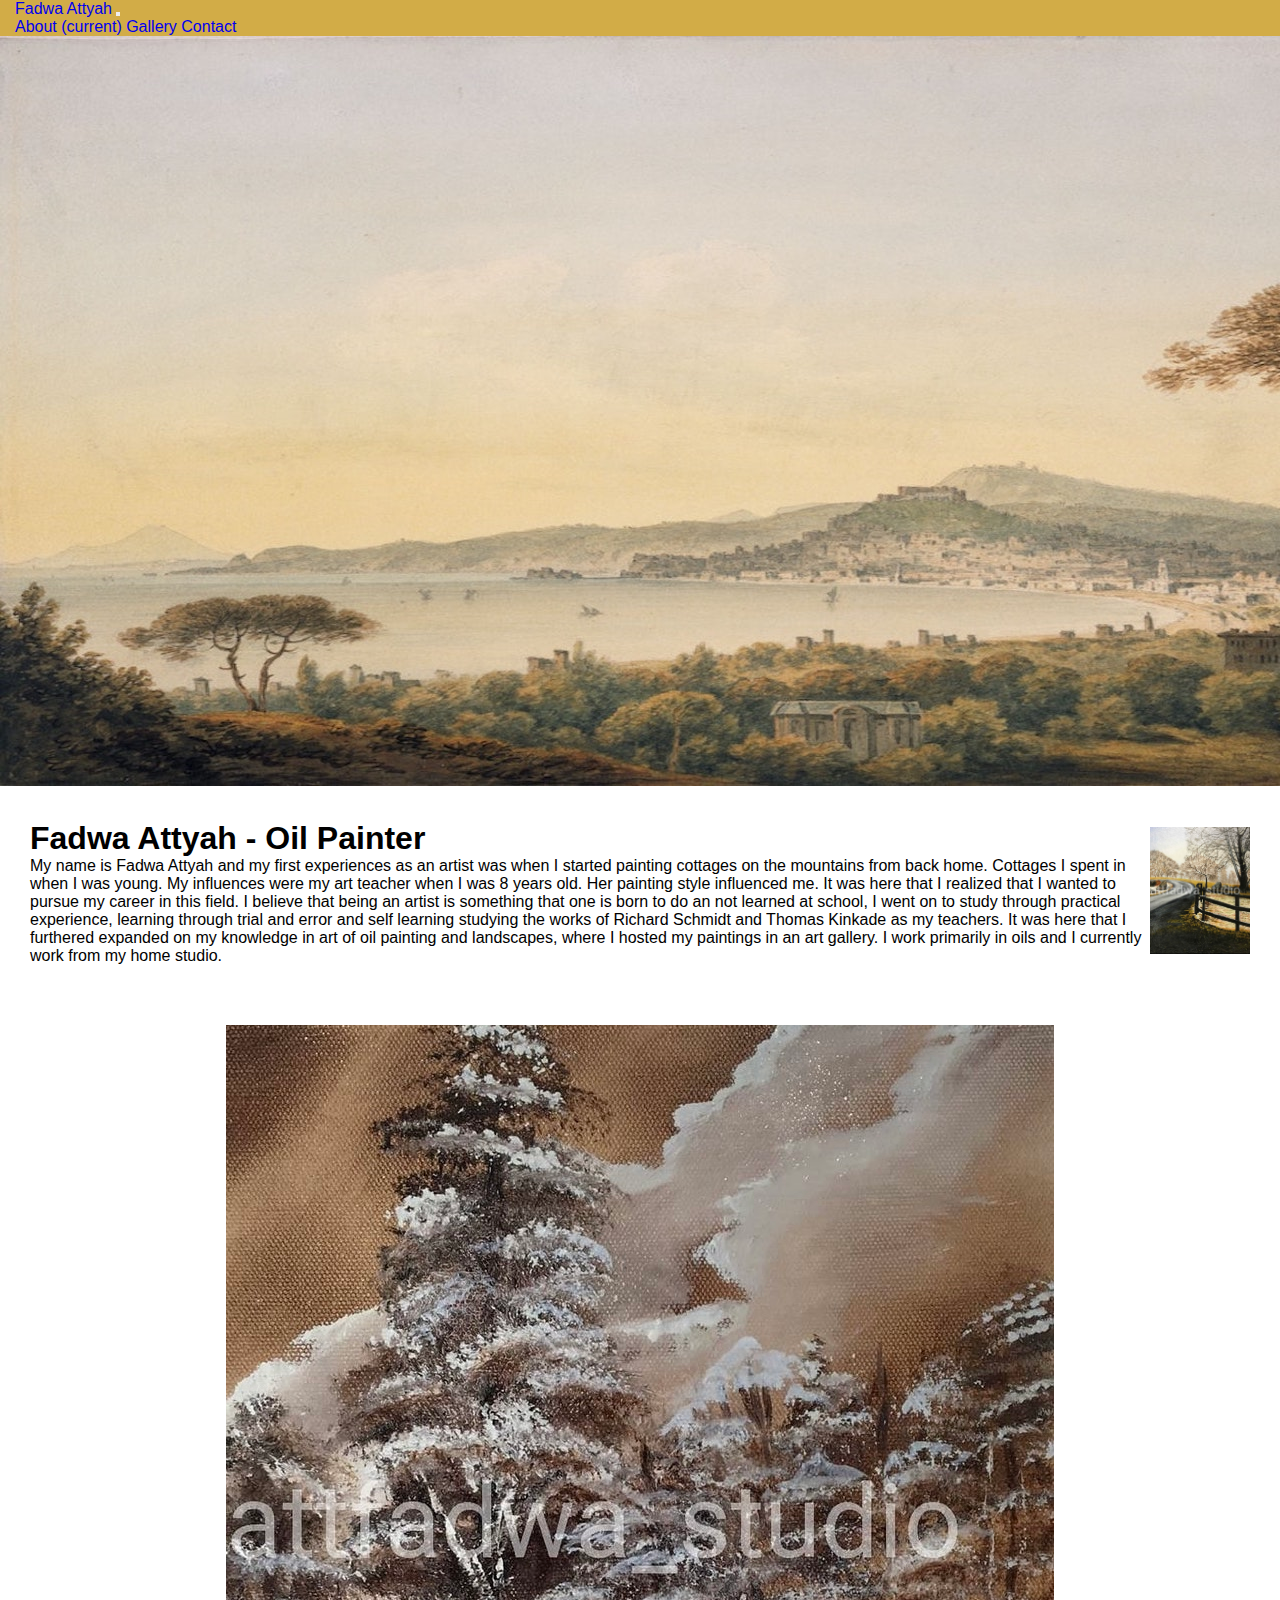
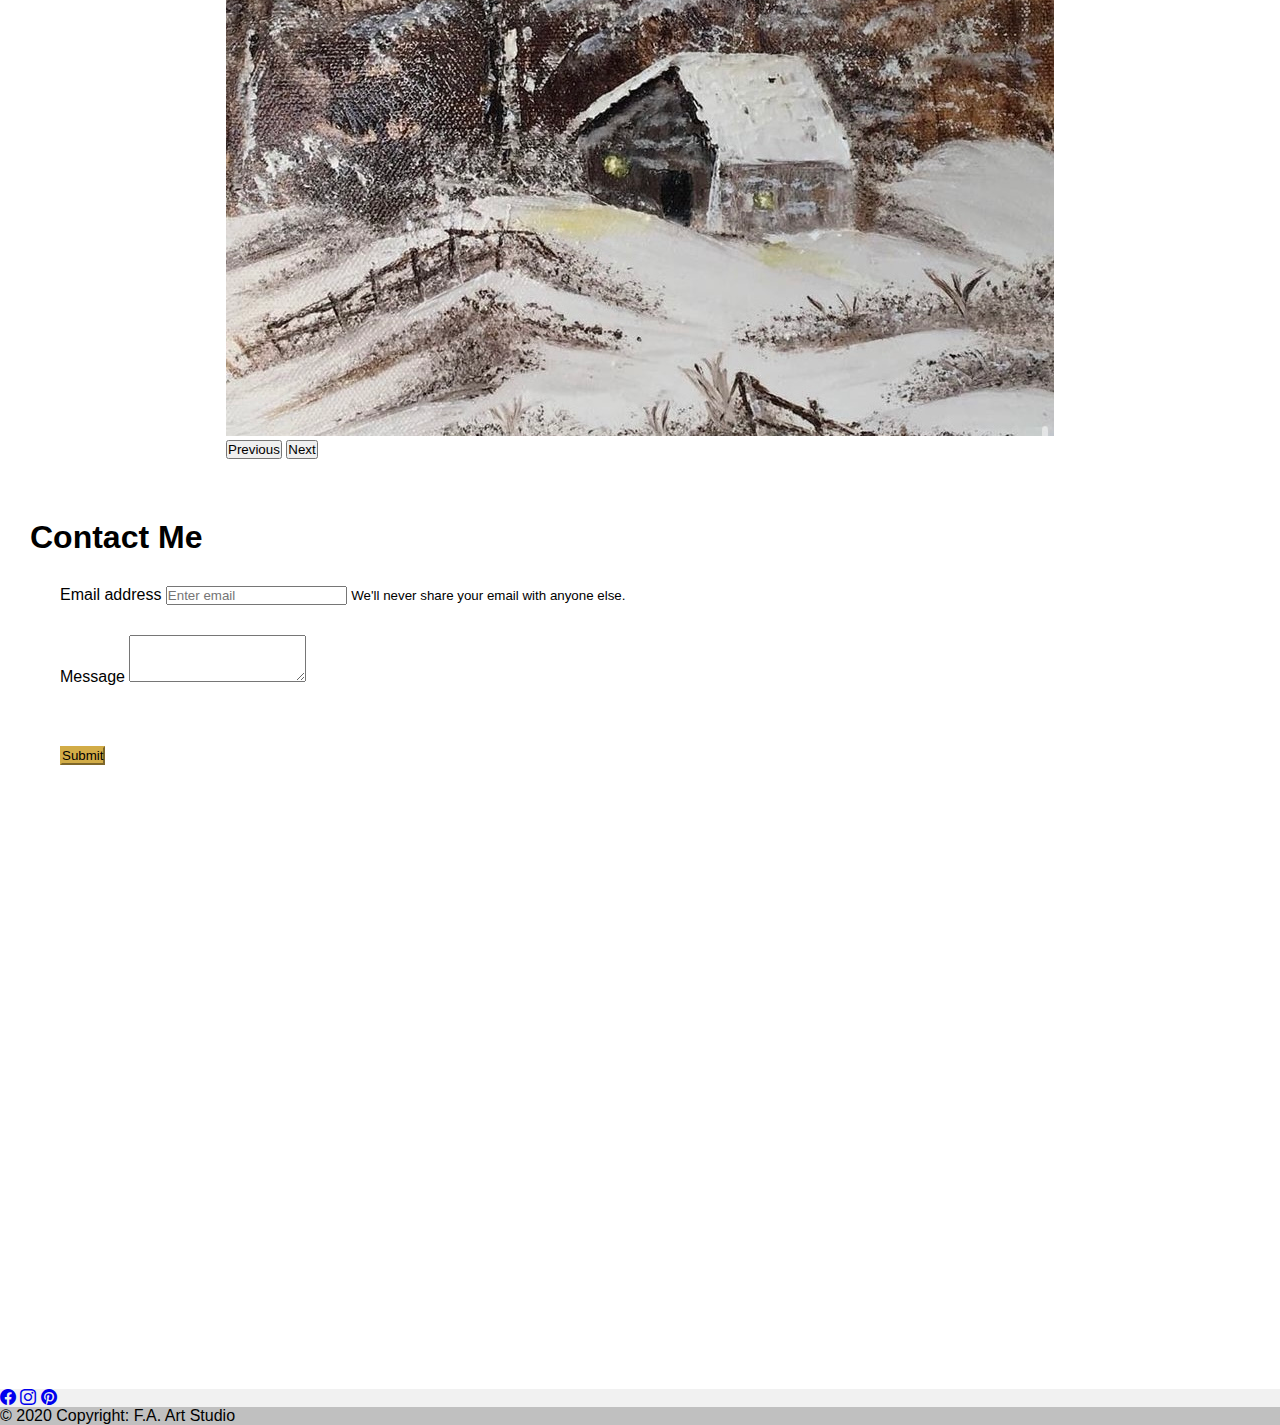
<file: index.html>
<!DOCTYPE html>
<html lang="en">
  <head>
    <meta charset="utf-8" />
    <meta
      name="viewport"
      content="width=device-width, initial-scale=1, shrink-to-fit=no"
    />
    <!-- Bootstrap CSS -->
    <link
      href="https://cdn.jsdelivr.net/npm/bootstrap@5.1.3/dist/css/bootstrap.min.css"
      rel="stylesheet"
      integrity="sha384-1BmE4kWBq78iYhFldvKuhfTAU6auU8tT94WrHftjDbrCEXSU1oBoqyl2QvZ6jIW3"
      crossorigin="anonymous"
    />
    <link
      rel="stylesheet"
      href="https://cdn.jsdelivr.net/npm/bootstrap-icons@1.10.3/font/bootstrap-icons.css"
    />
    <link rel="stylesheet" href="main.css" />
    <title>F.A. Art Studio</title>
  </head>
  <body>
    <!-- navbar markup -->
    <nav class="navbar sticky-top navbar-dark navbar-custom">
      <!-- replace w logo later -->
      <a class="navbar-brand" href="#">Fadwa Attyah</a>
      <button
        class="navbar-toggler"
        type="button"
        data-toggle="collapse"
        data-target="#navbarNavAltMarkup"
        aria-controls="navbarNavAltMarkup"
        aria-expanded="false"
        aria-label="Toggle navigation"
      >
        <span class="navbar-toggler-icon"></span>
      </button>
      <div class="collapse navbar-collapse" id="navbarNavAltMarkup">
        <div class="navbar-nav">
          <a class="nav-item nav-link active" href="#about"
            >About <span class="sr-only">(current)</span></a
          >
          <a class="nav-item nav-link" href="#gallery">Gallery</a>
          <a class="nav-item nav-link" href="#contact">Contact</a>
        </div>
      </div>
    </nav>

    <div class="page-container">
      <div class="main-content">
        <!-- header image  -->
        <div class="bg-image">
          <img src="/assests/main-header.jpg" alt="" />
        </div>
        <!-- About -->
        <div class="aboutContainer">
        <div class="jumbotron jumbotron-fluid col-md-6" id="aboutContent">
            <h1 class="display-4">Fadwa Attyah - Oil Painter</h1>
            <!-- add image tag here...maybe mom painting(width200/class= float-right)-->
            <p class="lead">
              My name is Fadwa Attyah and my first experiences as an artist was
              when I started painting cottages on the mountains from back home.
              Cottages I spent in when I was young. My influences were my art
              teacher when I was 8 years old. Her painting style influenced me.
              It was here that I realized that I wanted to pursue my career in
              this field. I believe that being an artist is something that one
              is born to do an not learned at school, I went on to study through
              practical experience, learning through trial and error and self
              learning studying the works of Richard Schmidt and Thomas Kinkade
              as my teachers. It was here that I furthered expanded on my
              knowledge in art of oil painting and landscapes, where I hosted my
              paintings in an art gallery. I work primarily in oils and I
              currently work from my home studio.
            </p>
          </div>
          <div class="jumbotron jumbotron-fluid col-md-6"  id="aboutImage">
         <img width="100px" src="/assests/11.jpg" alt="">
          </div>
        </div>
        <!-- Gallery -->
        <div
          id="galleryCarousel"
          class="container carousel slide carousel-fade"
          data-bs-ride="carousel"
        >
          <div class="carousel-inner">
            <div class="carousel-item active">
              <img src="/assests/1.jpg" class="d-block w-100" alt="one" />
            </div>
            <!-- FIX IMAGE RATIOS SO THE CAROUSEL STOPS POPPING OUT BEFORE CHANGING PIC -->
            <!-- <div class="carousel-item">
              <img src="/assests/2.jpg" class="d-block w-100" alt="two" />
            </div>
            <div class="carousel-item">
              <img src="/assests/3.jpg" class="d-block w-100" alt="three" />
            </div>
            <div class="carousel-item">
              <img src="/assests/4.jpg" class="d-block w-100" alt="one" />
            </div>
            <div class="carousel-item">
              <img src="/assests/5.jpg" class="d-block w-100" alt="one" />
            </div>
            <div class="carousel-item">
              <img src="/assests/6.jpg" class="d-block w-100" alt="one" />
            </div>
            <div class="carousel-item">
              <img src="/assests/7.jpg" class="d-block w-100" alt="one" />
            </div>
            <div class="carousel-item">
              <img src="/assests/8.jpg" class="d-block w-100" alt="one" />
            </div>
            <div class="carousel-item">
              <img src="/assests/9.jpg" class="d-block w-100" alt="one" />
            </div>
            <div class="carousel-item">
              <img src="/assests/10.jpg" class="d-block w-100" alt="one" />
            </div>
            <div class="carousel-item">
              <img src="/assests/11.jpg" class="d-block w-100" alt="one" />
            </div>
            <div class="carousel-item">
              <img src="/assests/12.jpg" class="d-block w-100" alt="one" />
            </div>
            <div class="carousel-item">
              <img src="/assests/13.jpg" class="d-block w-100" alt="one" />
            </div>
            <div class="carousel-item">
              <img src="/assests/14.jpg" class="d-block w-100" alt="one" />
            </div>
            <div class="carousel-item">
              <img src="/assests/15.jpg" class="d-block w-100" alt="one" />
            </div>
            <div class="carousel-item">
              <img src="/assests/16.jpg" class="d-block w-100" alt="one" />
            </div>
            <div class="carousel-item">
              <img src="/assests/17.jpg" class="d-block w-100" alt="one" />
            </div>
            <div class="carousel-item">
              <img src="/assests/18.jpg" class="d-block w-100" alt="one" />
            </div>
            <div class="carousel-item">
              <img src="/assests/19.jpg" class="d-block w-100" alt="one" />
            </div>
            <div class="carousel-item">
              <img src="/assests/1.jpg" class="d-block w-100" alt="one" />
            </div> -->
          </div>
          <button
            class="carousel-control-prev"
            type="button"
            data-bs-target="#galleryCarousel"
            data-bs-slide="prev"
          >
            <span class="carousel-control-prev-icon" aria-hidden="true"></span>
            <span class="visually-hidden">Previous</span>
          </button>
          <button
            class="carousel-control-next"
            type="button"
            data-bs-target="#galleryCarousel"
            data-bs-slide="next"
          >
            <span class="carousel-control-next-icon" aria-hidden="true"></span>
            <span class="visually-hidden">Next</span>
          </button>
        </div>

        <!-- <div class="container" id="gallery">
          <h1 class="display-4 text-center">Gallery</h1>
          <div class="row">
            <div class="col-sm">
              <img
                src="/assests/1.jpg"
                class="img-fluid"
                alt="Responsive image"
              />
            </div>
            <div class="col-sm">
              <img
                src="/assests/2.jpg"
                class="img-fluid"
                alt="Responsive image"
              />
            </div>
            <div class="col-sm">
              <img
                src="/assests/3.jpg"
                class="img-fluid"
                alt="Responsive image"
              />
            </div>
          </div>
          <div class="row">
            <div class="col-sm">
              <img
                src="/assests/4.jpg"
                class="img-fluid"
                alt="Responsive image"
              />
            </div>
            <div class="col-sm">
              <img
                src="/assests/5.jpg"
                class="img-fluid"
                alt="Responsive image"
              />
            </div>
            <div class="col-sm">
              <img
                src="/assests/6.jpg"
                class="img-fluid"
                alt="Responsive image"
              />
            </div>
          </div>
          <div class="row">
            <div class="col-sm">
              <img
                src="/assests/7.jpg"
                class="img-fluid"
                alt="Responsive image"
              />
            </div>
            <div class="col-sm">
              <img
                src="/assests/8.jpg"
                class="img-fluid"
                alt="Responsive image"
              />
            </div>
            <div class="col-sm">
              <img
                src="/assests/9.jpg"
                class="img-fluid"
                alt="Responsive image"
              />
            </div>
          </div>
          <div class="row">
            <div class="col-sm">
              <img
                src="/assests/10.jpg"
                class="img-fluid"
                alt="Responsive image"
              />
            </div>
            <div class="col-sm">
              <img
                src="/assests/11.jpg"
                class="img-fluid"
                alt="Responsive image"
              />
            </div>
            <div class="col-sm">
              <img
                src="/assests/12.jpg"
                class="img-fluid"
                alt="Responsive image"
              />
            </div>
          </div>
          <div class="row">
            <div class="col-sm">
              <img
                src="/assests/13.jpg"
                class="img-fluid"
                alt="Responsive image"
              />
            </div>
            <div class="col-sm">
              <img
                src="/assests/14.jpg"
                class="img-fluid"
                alt="Responsive image"
              />
            </div>
            <div class="col-sm">
              <img
                src="/assests/15.jpg"
                class="img-fluid"
                alt="Responsive image"
              />
            </div>
          </div>
          <div class="row">
            <div class="col-sm">
              <img
                src="/assests/16.jpg"
                class="img-fluid"
                alt="Responsive image"
              />
            </div>
            <div class="col-sm">
              <img
                src="/assests/17.jpg"
                class="img-fluid"
                alt="Responsive image"
              />
            </div>
            <div class="col-sm">
              <img
                src="/assests/18.jpg"
                class="img-fluid"
                alt="Responsive image"
              />
            </div>
          </div>
          <div class="row">
            <div class="col-sm">
              <img
                src="/assests/19.jpg"
                class="img-fluid"
                alt="Responsive image"
              />
            </div>
            <div class="col-sm">
              <img
                style="display: none"
                src="..."
                class="img-fluid"
                alt="Responsive image"
              />
            </div>
            <div class="col-sm">
              <img
                style="display: none"
                src="..."
                class="img-fluid"
                alt="Responsive image"
              />
            </div>
          </div>
        </div> -->
        <!-- contact -->
        <div class="container" id="contact">
          <h1 class="display-4 text-center">Contact Me</h1>
          <form>
            <div class="form-group">
              <label for="exampleInputEmail1">Email address</label>
              <input
                type="email"
                class="form-control"
                id="exampleInputEmail1"
                aria-describedby="emailHelp"
                placeholder="Enter email"
              />
              <small id="emailHelp" class="form-text text-muted"
                >We'll never share your email with anyone else.</small
              >
            </div>
            <div class="form-group">
              <label for="FormControlTextarea1" class="form-label"
                >Message</label
              >
              <textarea
                class="form-control"
                id="FormControlTextarea1"
                rows="3"
              ></textarea>
            </div>
            <button type="submit" class="btn btn-primary">Submit</button>
          </form>
        </div>
      </div>
    </div>
    <!-- Footer -->
    <footer class="text-center text-white" style="background-color: #f1f1f1">
      <!-- Grid container -->
      <div class="footer-container pt-4">
        <!-- Section: Social media -->
        <section class="mb-4">
          <!-- Facebook -->
          <a
            class="btn btn-link btn-floating btn-lg text-dark m-1"
            href="#!"
            role="button"
            data-mdb-ripple-color="dark"
            ><i class="bi-facebook"></i
          ></a>
          <!-- Instagram -->
          <a
            class="btn btn-link btn-floating btn-lg text-dark m-1"
            href="#!"
            role="button"
            data-mdb-ripple-color="dark"
            ><i class="bi-instagram"></i
          ></a>
          <!-- Pinterest -->
          <a
            class="btn btn-link btn-floating btn-lg text-dark m-1"
            href="#!"
            role="button"
            data-mdb-ripple-color="dark"
            ><i class="bi-pinterest"></i
          ></a>
        </section>
        <!-- Section: Social media -->
      </div>
      <!-- Grid container -->

      <!-- Copyright -->
      <div class="text-center p-3" style="background-color: rgba(0, 0, 0, 0.2)">
        © 2020 Copyright:
        <a class="text-light"> F.A. Art Studio</a>
      </div>
      <!-- Copyright -->
    </footer>
    <!-- Footer -->
    <!-- Optional JavaScript -->
    <!-- jQuery first, then Popper.js, then Bootstrap JS -->
    <script
      src="https://code.jquery.com/jquery-3.2.1.slim.min.js"
      integrity="sha384-KJ3o2DKtIkvYIK3UENzmM7KCkRr/rE9/Qpg6aAZGJwFDMVNA/GpGFF93hXpG5KkN"
      crossorigin="anonymous"
    ></script>
    <script
      src="https://cdn.jsdelivr.net/npm/@popperjs/core@2.10.2/dist/umd/popper.min.js"
      integrity="sha384-7+zCNj/IqJ95wo16oMtfsKbZ9ccEh31eOz1HGyDuCQ6wgnyJNSYdrPa03rtR1zdB"
      crossorigin="anonymous"
    ></script>
    <script
      src="https://cdn.jsdelivr.net/npm/bootstrap@5.1.3/dist/js/bootstrap.min.js"
      integrity="sha384-QJHtvGhmr9XOIpI6YVutG+2QOK9T+ZnN4kzFN1RtK3zEFEIsxhlmWl5/YESvpZ13"
      crossorigin="anonymous"
    ></script>
  </body>
</html>
</file>
<file: main.css>
/* main */
* {
  margin: 0;
  padding: 0;
  box-sizing: border-box;
  font-family: Arial, Helvetica, sans-serif;
  scroll-behavior: smooth;
}
.container {
  position: relative;
  padding: 30px;
  width: 100%;
  min-height: 100vh;
  background: var(--white);
}
a {
  text-decoration: none !important;
}

/* nav */
nav {
  padding-left: 15px;
  padding-right: 10px;
}
.navbar-custom {
  background-color: #d2ac47;
}
/* header */
.bg-image {
  background: center no-repeat;
}
/* about */
.aboutContainer {
  display: flex;
  margin:30px; 
}
.aboutContainer #aboutImage{
  margin: auto;
}

/* gallery */
#galleryCarousel {
  width: -moz-fit-content;
  width: fit-content;
  height: fit-content;
  margin: auto;
}
/* contact */
.form-group,
form > .btn {
  margin: 30px;
}
.btn-primary {
  background-color: #d2ac47;
  border-color: #d2ac47;
}
</file>
